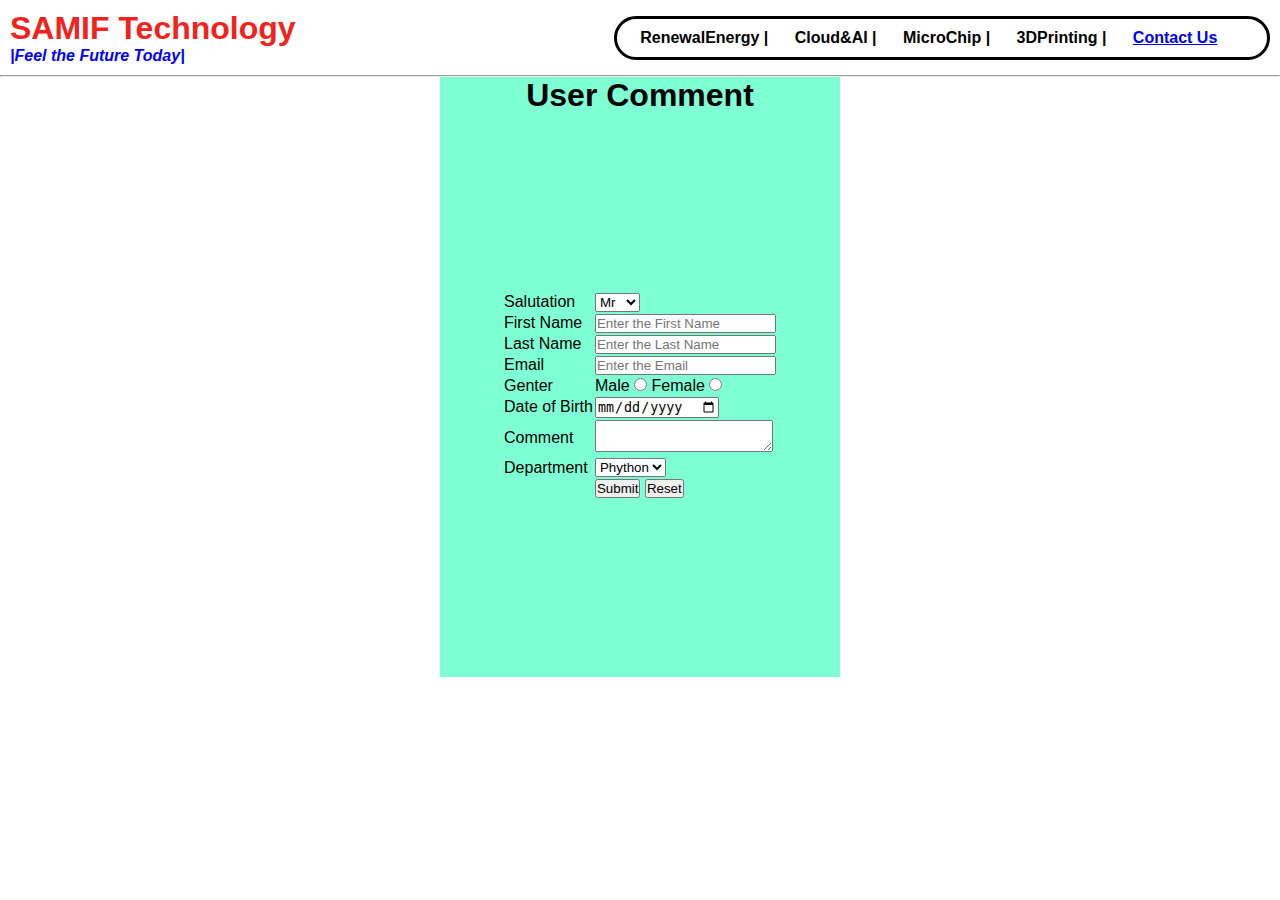
<file: contactus.html>
<!DOCTYPE html>
<html lang="en">
  <head>
    <meta charset="UTF-8" />
    <meta name="viewport" content="width=device-width, initial-scale=1.0" />
    <title>contactus</title>
    <link rel="stylesheet" href="stylsheet.css" />
  </head>
  <body>
    <div class="header">
      <div class="logo">
        <h1>SAMIF Technology</h1>
        <div class="moto">
          <p><b>|Feel the Future Today|</b></p>
        </div>
      </div>

      <div class="searchbar">
        <p><b> RenewalEnergy | </b></p>
        <p><b> Cloud&AI | </b></p>
        <p><b> MicroChip | </b></p>
        <p><b> 3DPrinting | </b></p>
        <a href="contactus.html" target="_blank"
          ><p><b>Contact Us</b></p></a
        >

        <p class="search">
          <i class="fa-solid fa-search"></i>
        </p>
      </div>
    </div>
    <hr>

    <div class="user_comments">

      
      <h1> User Comment</h1>
      <form>
        <table>
        
        
          <tr>
            <td><lebal>Salutation</lebal></td>

           <td><select name="salutation">
              <option value="Mr">Mr</option>
                <option value="Mrs">Mrs</option>
                <option value="Mrs">Mrs</option>
            </td>
            </select>
          </tr>
        
      

        <tr>
          <td><label>First Name</label></td>
          <td><input type="text" placeholder="Enter the First Name"></td>
        </tr>

        <tr>
            <td><label>Last Name</label></td>
            <td><input type="text" placeholder="Enter the Last Name"></td>
          </tr>
        <tr>
          <td><label>Email</label></td>
          <td><input type="text" placeholder="Enter the Email"></td>
        </tr>
        <tr>
            <td><label>Genter</label></td>
            <td>
              <label>Male</label>
              <input type="radio" id="male" value="Male">
           
            
              <label>Female</label>
              <input type="radio" id="Female" value="Female">
            </td>
          </tr>
          <tr>
            <td><label>Date of Birth</label></td>
            <td><input type="date"></td>
          </tr>
        <tr>
          <td> <label>Comment</label></td>
          <td><textarea></textarea></td>
        </tr>

        <tr>
          <td><label>Department</label></td>
          <td><select name="department">
            <option value="Phython">Phython</option>
            <option value="java">java</option>
          </select>
        </td>
        </tr>

        <tr>
          <td></td>
          <td><button type="submit" value="Submit">Submit</button>
          <button type="reset">Reset</button></td>

        </tr>

      </table>

</form>
    </div>

 
  </body>
</html>
</file>
<file: stylsheet.css>
body {

    font-family: "Poppins", sans-serif;

}

* {

    margin: 0;
    padding: 0;
}

.logo,
.search {

    color: rgb(242, 35, 28);


}

.moto {

    color: blue;
    font-style: italic;

}


.searchbar {

    display: flex;
    justify-content: space-around;
    border: solid black;
    padding: 10px;
    width: 50%;
    border-radius: 30px;
    align-items: center;

}

.header {

    display: flex;
    align-items: center;
    justify-content: space-between;
    padding: 10px;


}

h3 {

    text-align: center;
    color: blue;
}

.filtersection {

    display: flex;
    justify-content: space-around;
    padding: 10px;


}

.filterbox:hover {

    margin-top: 20px
}

.projects-container {

    display: flex;
    justify-content: space-between;
    gap: 30px;
    flex-wrap: wrap;
    text-align: center;
}

img:hover {

    transform: scale(1.3);
    transition: 2s;
}

img {

    border-radius: 5px;

}

.products-container {

    display: flex;
    flex-wrap: wrap;
    gap: 20px;
    justify-content: space-between;
    text-align: center;

}




h5,
h6 {

    background-color: black;

    color: grey;
    text-align: center;


}

.user_comments{

    display: flex;
    background-color: aquamarine;
    width: 400px;
    height: 600px;
    flex-wrap: wrap;
    justify-content: center;
    justify-self: baseline;
    margin: auto;


}
</file>
